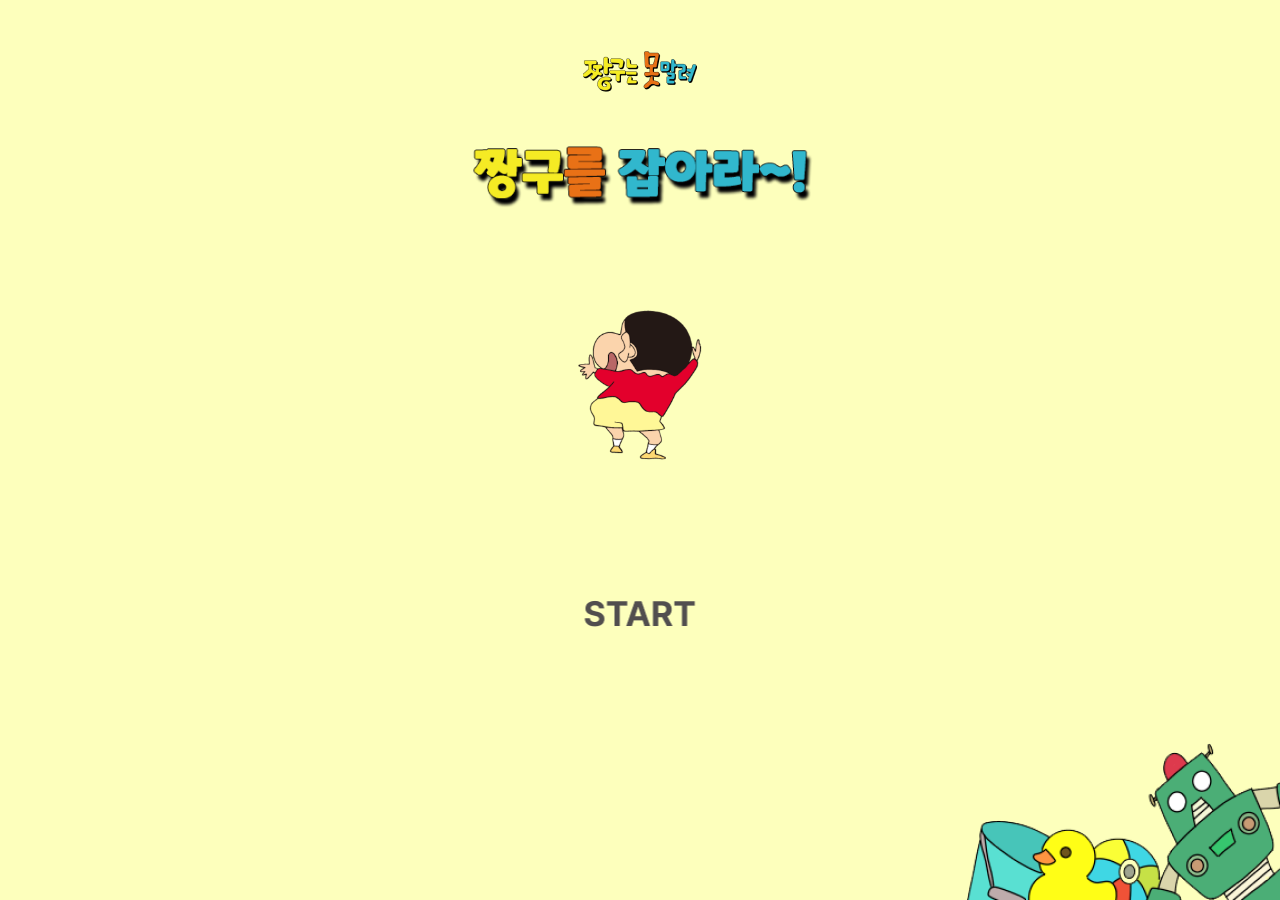
<file: index.html>
<!DOCTYPE html>
<html lang="ko">
<head>
    <meta charset="UTF-8">
    <meta http-equiv="X-UA-Compatible" content="IE=edge">
    <meta name="viewport" content="width=device-width, initial-scale=1.0, maximum-scale=1.0, minimum-scale=1.0, user-scalable=no">
    <meta name="mobile-web-app-capable" content="yes">
    <meta name="apple-mobile-web-app-capable" content="yes">
    <script src="http://code.jquery.com/jquery-3.6.1.js"></script>
    <script src="js/index_script.js"></script>
    <link rel="stylesheet" href="css/index_style.css">
    <title>짱구를 잡아라</title>
</head>
<body>
    <section id="wrapper">
        <h1>짱구는 못말려</h1>
        <h2>짱구를 잡아라</h2>
        <img src="images/img1.png" alt="짱구">
        <button type="button" class="start">START</button>
    </section>
</body>
</html>
</file>
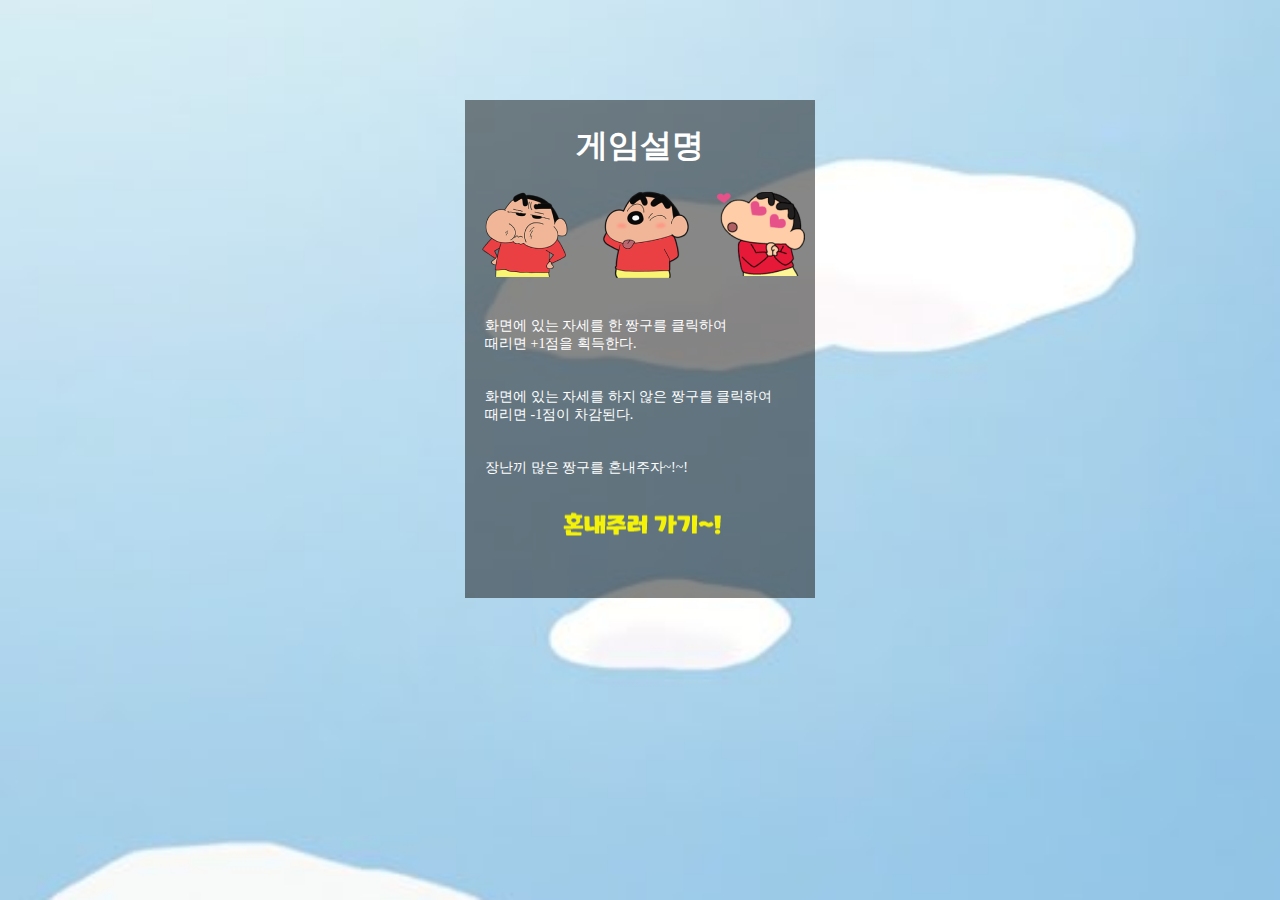
<file: sub/main.html>
<!DOCTYPE html>
<html lang="ko">
<head>
    <meta charset="UTF-8">
    <meta http-equiv="X-UA-Compatible" content="IE=edge">
    <meta name="viewport" content="width=device-width, initial-scale=1.0, maximum-scale=1.0, minimum-scale=1.0, user-scalable=no">
    <meta name="mobile-web-app-capable" content="yes">
    <meta name="apple-mobile-web-app-capable" content="yes">
    <script src="http://code.jquery.com/jquery-3.6.1.js"></script>
    <script src="../js/main_scrip.js"></script>
    <link rel="stylesheet" href="../css/main_style.css">
    <title>짱구를 잡아라 </title>
</head>
<body>
    <section class="note">
        <div class="box">
            <h1>게임설명</h1>
            <ul>
                <li>짱구</li>
                <li>짱구</li>
                <li>짱구</li>
            </ul>
            <p>화면에 있는 자세를 한 짱구를 클릭하여<br>때리면 +1점을 획득한다.</p>
            <p>화면에 있는 자세를 하지 않은 짱구를 클릭하여<br>때리면 -1점이 차감된다.</p>
            <p>장난끼 많은 짱구를 혼내주자~!~!</p>
            <button type="button" class="start">START</button>
        </div>
    </section>
    <section class="play">
        <p class="time">0</p>
        <p class="score">0</p>
        <button type="button" class="home">home</button>
        <div class="play_area">
            <div class="c0"><div class="gugu"><img src="../images/in1.png" alt="짱구1"></div></div>
            <div class="c1"><div class="gugu"><img src="../images/in2.png" alt="짱구2"></div></div>
            <div class="c2"><div class="gugu"><img src="../images/in3.png" alt="짱구3"></div></div>
            <div class="c3"><div class="gugu"><img src="../images/in4.png" alt="짱구4"></div></div>
            <div class="c4"><div class="gugu"><img src="../images/in5.png" alt="짱구5"></div></div>
            <div class="c5"><div class="gugu"><img src="../images/in6.png" alt="짱구6"></div></div>
            <div class="c6"><div class="gugu"><img src="../images/in1.png" alt="짱구7"></div></div>
            <div class="c7"><div class="gugu"><img src="../images/in8.png" alt="짱구8"></div></div>
            <div class="c8"><div class="gugu"><img src="../images/in9.png" alt="짱구9"></div></div>
        </div>
        <ul>
            <li>짱구</li>
            <li>짱구</li>
            <li>짱구</li>
        </ul>
    </section>
    <section class="end">
        <h1>짱구를 잡아라</h1>
        <img src="../images/end.png" alt="">
        <p class="score">0</p>
        <button type="button" class="restart">restart</button>
    </section>
</body>
</html>
</file>
<file: css/index_style.css>
@charset "utf-8";
body,section,button,img,div{
    margin: 0; padding: 0;
}
body{
    background: #FDFFBC; overflow: hidden;
}
html,body{
    width: 100%; height: 100%;
}
section{
    width: 100%; height: 100%;
}
#wrapper{
    width: 100%; height: 100%; overflow: hidden;   
    background: url("../images/toy.png") no-repeat bottom right; 
}
#wrapper>h1{
    width: 114px; height: 41px; background: url("../images/logo1.png") no-repeat center center;
    text-indent: -9999px; position: absolute; left: 50%; top: 30px; 
    transform: translateX(-50%);
}
#wrapper>h2{
    width: 358px; height: 179px; background: url("../images/black_logo.png") no-repeat center center;
    text-indent: -9999px; position: absolute; left: 50%; top: 70px; transform: translateX(-50%);
}
#wrapper>img{
    display: block; width: 123px; height: 165px;

    position: absolute; left: 50%; top: 300px; transform: translateX(-50%);
}
#wrapper>.start{
    width: 111px; height: 27px; 
    background: url("../images/START_icon.png") no-repeat;
    text-indent: -9999px; border: 0; 
    position: absolute; left: 50%; top: 600px; transform: translateX(-50%);
}
#wrapper>.toy{
    display: block; 
}
</file>
<file: css/main_style.css>
@charset "utf-8";
body,section,div,h1,ul,li,p,button{
    margin: 0; padding: 0;
}
ul{
    list-style: none;
}
html,body{
    width: 100%; height: 100%;
}
section{
    width: 100%; height: 100%;
}
.note{
    background: url("../images/PPP.jpg") no-repeat; background-size: cover;
    overflow: hidden; position: relative;
}
.note>.box{
    width: 350px; height: 498px; background: rgba(16, 15, 15, 0.5);
    position: absolute; left: 50%; top: 100px; transform: translate(-50%);
}
.note>.box>h1{
    color: #fff; text-align: center; margin: 24px 0 20px 0;
}
.note>.box>ul{
    margin: 0 auto;
    display: flex; flex-direction: row; justify-content: space-around;
}
.note>.box>ul>li:nth-child(1){
    width: 100px; height: 94px;
    background: url("../images/s_open1.png") no-repeat;
    text-indent: -9999px;
}
.note>.box>ul>li:nth-child(2){
    width: 102px; height: 94px; 
    background: url("../images/s_open2.png") no-repeat;
    text-indent: -9999px;
}
.note>.box>ul>li:nth-child(3){
    width: 88px; height: 84px;
    background: url("../images/s_open3.png") no-repeat;
    text-indent: -9999px; margin-top: 4px;
}
.note>.box>p{
    font-size: 14px; margin: 35px 0 0 20px;  color: #fff;
    
}
.note>.box>.start{
    width: 200px; height: 53px;
    background: url("../images/start_logo.png") no-repeat;
    text-indent: -9999px; border: 0;
    position: absolute; left: 50%; bottom: 40px; transform: translateX(-50%);
}

.play{
    background: url("../images/gh.png") no-repeat; background-size: cover;
    overflow: hidden; position: relative;
    display: none;
}
.play>p{
    margin: 20px 0 0 30px;
}
.play>p:last-of-type{
    margin-top: 0;
}
.play>.time{
    width: 93px; height: 38px;
    background: url("../images/time.png") no-repeat;
    color: #f5ec23; font-size: 28px; font-weight: bold;
    line-height: 22px;
    /* margin: 30px 0 0 30px; */
    padding-left: 90px;
}
.play>.score{
    width: 120px; height: 26px;
    background: url("../images/score.png") no-repeat;
    color: #f5ec23; font-size: 28px; font-weight: bold;
    text-indent: 108px; line-height: 20px;
    /* margin-left: 30px; */
}
.play>.home{
    width: 36px; height: 31px;
    background: url("../images/home.png") no-repeat; text-indent: -9999px;
    position: absolute; top: 10px; right: 10px; border: 0;
}
.play>.play_area{
    display: flex; 
    flex-flow: row wrap; justify-content: space-around;
    align-content: space-around;
    height: calc(100% - 384px);
    margin-top: 14px;

}
.play>.play_area>div{
    width: 93px; height: 74px; background: url("../images/s_box.png") no-repeat;
    
}
.play>.play_area>div>.gugu{
    width: 100%; height: 80%; overflow: hidden;
    margin-left: 4px; position: relative; bottom: 34px;
}
.play>.play_area>div>.gugu>img{
    position: absolute; bottom: -74px; display: block; transition: all .3s;
}
.play>.play_area>.c7>.gugu>img{
    display: block; padding-left: 3px;
}
.play>.play_area>div>.gugu>img.active{
    bottom: -15px;
}

.play>ul{
    display: flex; flex-direction: row; justify-content: space-around;
    margin-top: 185px;
}
.play>ul>li:nth-child(1){
    width: 100px; height: 94px;
    background: url("../images/s_open1.png") no-repeat;
    text-indent: -9999px;
}
.play>ul>li:nth-child(2){
    width: 102px; height: 94px;
    background: url("../images/s_open2.png") no-repeat;
    text-indent: -9999px;
}
.play>ul>li:nth-child(3){
    width: 88px; height: 84px;
    background: url("../images/s_open3.png") no-repeat;
    text-indent: -9999px; margin-top: 4px;
}

.end{
    background: #FDFFBC; overflow: hidden;
    display: none;
}
.end>h1{
    width: 358px; height: 179px;
    background: url("../images/black_logo.png") no-repeat;
    text-indent: -9999px;
}
.end>img{
    display: block; margin: 0 auto;
}
.end>.score{
    width: 107px; height: 27px;
    background: url("../images/total.png") no-repeat;
    position: relative; left: 50%; top: -525px; transform: translateX(-50%);
    padding-top: 34px ; text-align: center;  font-size: 70px;
    margin-top: 8px;
    color: #444;
}
.end>.restart{
    width: 105px; height: 23px; border: 0; text-indent: -9999px;
    background: url("../images//restart.png") no-repeat;
    position: relative; left: 200px; top: -368px;
}
</file>
